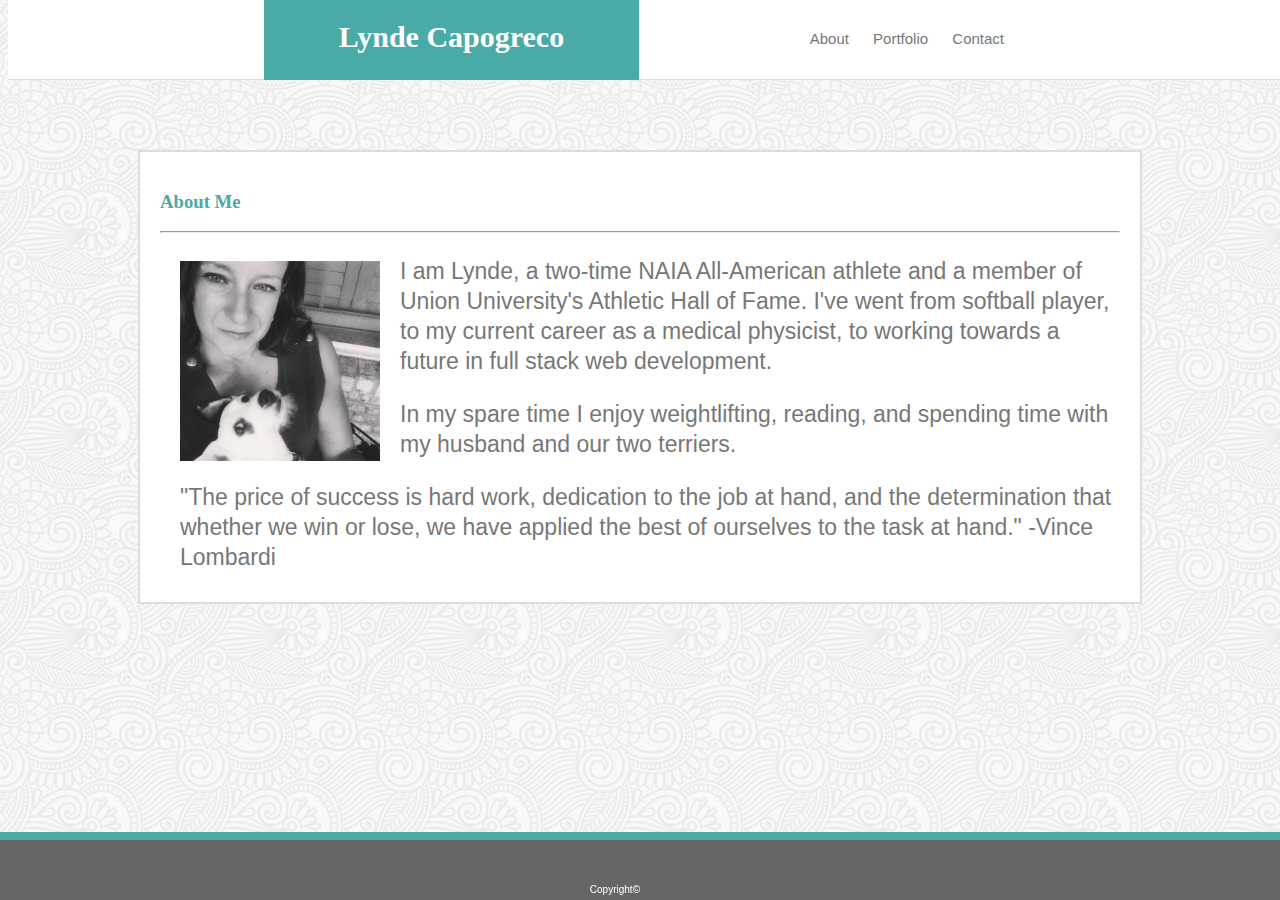
<file: index.html>
<!DOCTYPE html>
<html lang="en-us">

<head>
        <meta charset="UTF-8">
        <title>About Me</title>
        <link rel="stylesheet" href="assets/css/style.css">
</head> 
 
<body> 
    
    <header>
    
    <!--My Name-->
        <div class="name">

            <h1>Lynde Capogreco</h1>
        
        </div>

    <!--Links to Pages of Bio-->
            <nav>
                    <a href="index.html">About</a>
                    <a href="portfolio.html">Portfolio</a>
                    <a href="contact.html">Contact</a>
            </nav>

    </header>

        <div class="wrapper">

                <h3>About Me</h3>

    <hr>

    <!--Image of Myself-->
                
                <img id=self src="assets/images/LYNDE.jpg" alt="Lynde"> 
            

    <!--Paragraph About Me Goes Here-->
                <p>I am Lynde, a two-time NAIA All-American athlete and a member of Union University's Athletic Hall of Fame. I've went from softball player, to my current career as a medical physicist, to working towards a future in full stack web development. </p>

                <p> In my spare time I enjoy weightlifting, reading, and spending time with my husband and our two terriers. </p>
                   
                <p>"The price of success is hard work, dedication to the job at hand, and the determination that whether we win or lose, we have applied the best of ourselves to the task at hand."  -Vince Lombardi</p>
        
            

            </div>

    <!--Footer-->

        <footer>
            <div class="copyright">
                Copyright©
            </div>

            </footer>

</body>
</html>
</file>
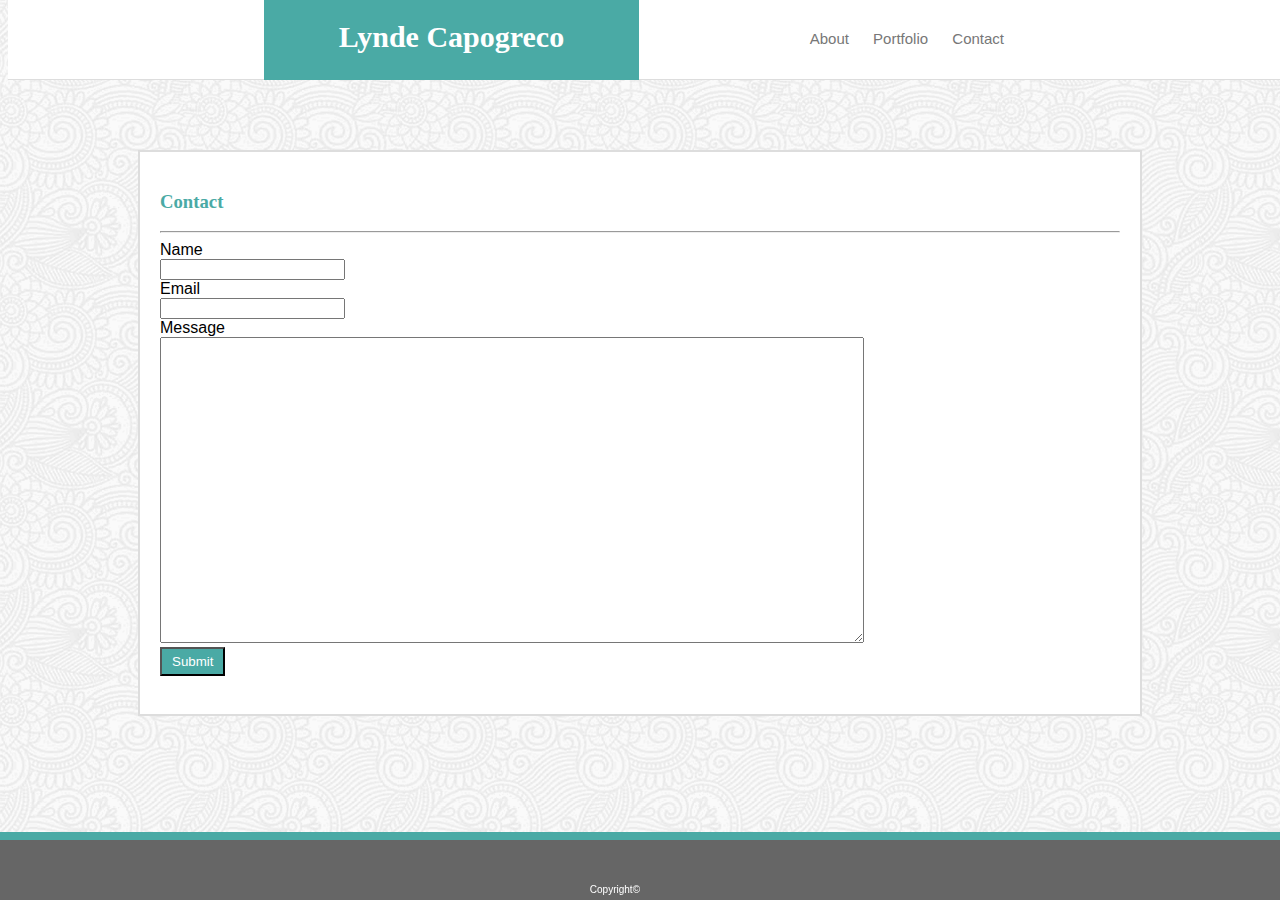
<file: contact.html>
<!DOCTYPE html>
<html lang="en-us">

<head>
        <meta charset="UTF-8">
        <title>Contact</title>
        <link rel="stylesheet" href="assets/css/style.css">
</head> 
 
<body> 
    
    <header>

    <!--My Name-->
        <div class="name">

          <h1>Lynde Capogreco</h1>

        </div>

    <!--Links to Pages of Bio-->
            <nav>
                    <a href="index.html">About</a>
                    <a href="portfolio.html">Portfolio</a>
                    <a href="contact.html">Contact</a>
            </nav>

    </header>

        <div class="wrapper">

            <h3>Contact</h3>

    <hr>

    <!--Contact Form-->

    <form>
        Name<br>
            <input type="text" name="name"><br>
        Email<br>
            <input type="text" email="email"><br>
        Message<br>
            <textarea rows="20" cols="85" name="message" form="usrform">
            </textarea><br>
        
            <input id="submit" type="submit" value="Submit">
    </form>
    
    <br>
        
        </div>

    <!--Footer-->

    <footer>
            <div class="copyright">
                    Copyright©
                </div>
    </footer>

</body>
</html>
</file>
<file: assets/css/style.css>
body {
    background-image: url("../images/full-bloom-bkgrnd.png");
    font-family: Arial, Helvetica, sans-serif;
}


header {
    width: 100%;
    position: fixed;
    background: #ffffff;
    height: 80px;
    top: 0;
    border-bottom-style: solid;
    border-color: #dddddd;
    border-width: 1px;
    box-sizing: border-box;

    
}

.name {
    position: absolute;
    background: #4aaaa5;
    width: 375px;
    height: 80px;
    color: #ffffff;
    font-family: Georgia, 'Times New Roman', Times, serif;
    font-size: 15px;
    margin-top: 20px;
    text-align: center;
    left: 20%;
    top: -20px;

}

nav {
    position: fixed;
    font-size: 15px;
    font-family: Arial, Helvetica, sans-serif;
    padding: 10px;
    background: #ffffff;
    right: 20%;
    top: 10px;
    
}

a {
    color: #777777;
    text-decoration: none;
    display: inline-block;
    padding: 10px;
   
}


h3 {
    color: #4aaaa5;
    font-family: Georgia, 'Times New Roman', Times, serif;
}


.wrapper {
    background: #ffffff;
    width: 960px;
    margin: 0 auto 0 auto;
    margin-top: 150px;
    padding: 20px;
    border-style: solid;
    border-color: #dddddd;
    border-width: 2px;
}

#self {
    float: left;
    padding: 20px;
    width: 200px; 
    height: 200px;
    
}

p {
    font-family: Arial, Helvetica, sans-serif;
    color: #777777;
    font-size: 23px;
    line-height: 30px;
    margin-bottom: 10px;
    padding-left: 20px;

}

#submit {
    background: #4aaaa5;
    color: #ffffff;
    padding: 5px 10px 5px 10px;
}

#submit:hover {
    background: #777777;;
}


#dog {
    border-radius: 10px;
    width: 140px;
    height: 140px;
}

#dogcont {
    position: relative;
}

#dogtext {
    position: absolute;
    top: 88px;
    left: 0;
    background-color: #4aaaa5;
    color: #ffffff;
    text-align: center;
    padding-left: 34px;
    padding-right: 33px;
}

#dogtext:hover {
    background: #777777;
}


#vegas {
    position: absolute;
    top: 0px;
    left: 16%;
    border-radius: 10px;
    width: 140px;
    height: 140px;
    transform: rotate(90deg);
    
}

#vegastext {
    position: absolute;
    top: 88px;
    left: 16%;
    background-color: #4aaaa5;
    color: #ffffff;
    text-align: center;
    padding-left: 46px;
    padding-right: 50px;
}  

#vegastext:hover {
    background: #777777;;
}

#oly {
    border-radius: 10px;
    width: 140px;
    height: 140px;
    transform: rotate(90deg);
}

#olytext {
    position: absolute;
    top: 232px;
    left: 0;
    background-color: #4aaaa5;
    color: #ffffff;
    text-align: center;
    padding-left: 26px;
    padding-right: 27px;
}

#olytext:hover {
    background: #777777;;
}
  
#jrt {
    position: absolute;
    left: 16%;
    top: 144px;
    border-radius: 10px;
    width: 140px;
    height: 140px;
}

#JRTtext {
    position: absolute;
    top: 232px;
    left: 16%;
    background-color: #4aaaa5;
    color: #ffffff;
    text-align: center;
    padding-left: 26px;
    padding-right: 25px;
}

#JRTtext:hover {
    background: #777777;
}

#linac {
    position: relative;
    left: 0;
    border-radius: 10px;
    width: 140px;
    height: 140px;
    transform: rotate(90deg);
}

#linactext {
    position: absolute;
    top: 376px;
    left: 0;
    background-color: #4aaaa5;
    color: #ffffff;
    text-align: center;
    padding-left: 42px;
    padding-right: 43px;
}

#linactext:hover {
    background: #777777;
}

  
footer {
    background: #666666;
    padding: 30px;
    position: fixed;
    left: 0;
    bottom: 0;
    width: 100%;
    border-top-style: solid;
    border-width: 8px;
    border-color: #4aaaa5;
}
    
.copyright {
    position: fixed;
    bottom: 5px;
    right: 50%;
    text-align: center;
    color: #ffffff;
    font-size: x-small;
}
</file>
